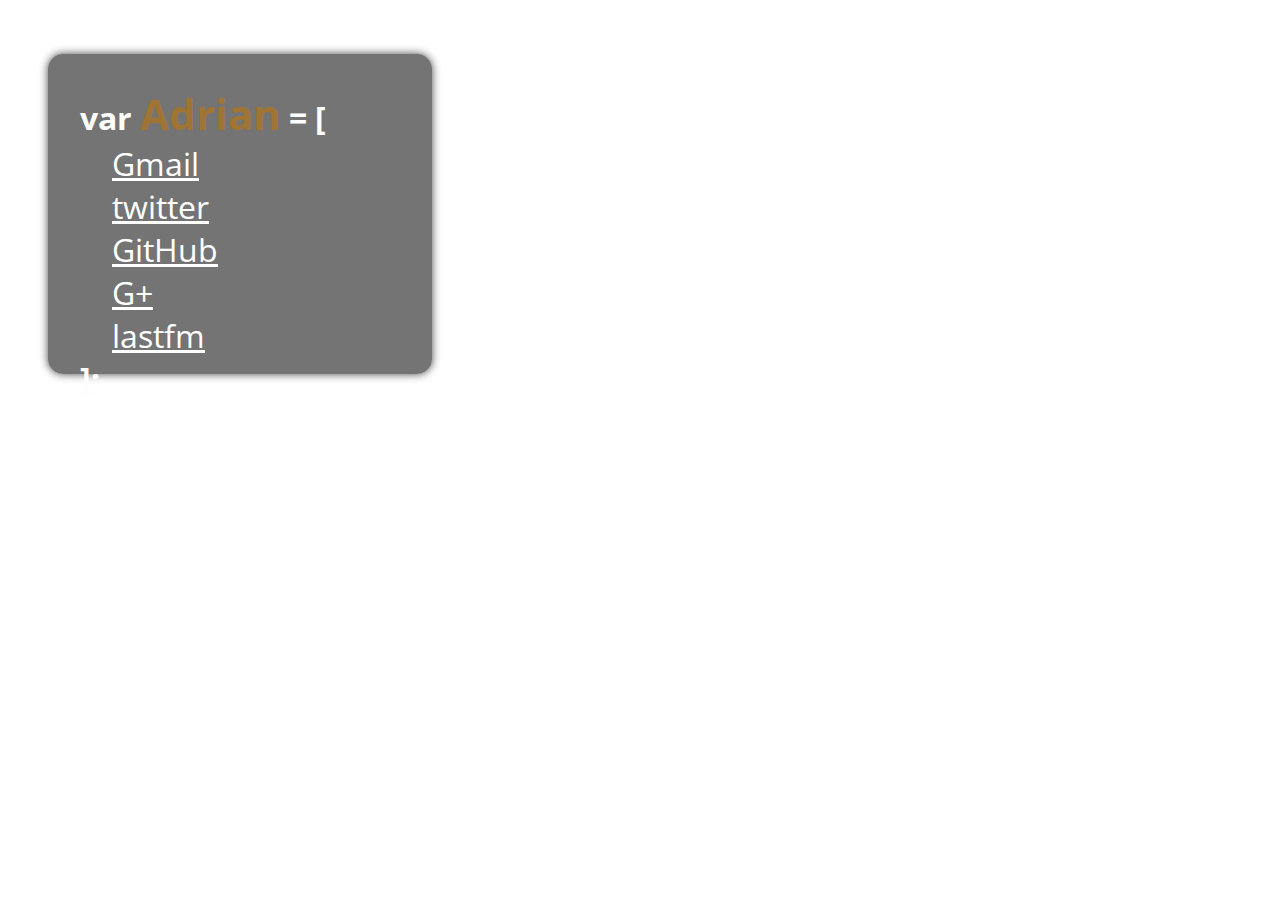
<file: aboutme/aboutme.html>
<html>
<head>
	<title>adrianstatescu.com</title>
	<link href='http://fonts.googleapis.com/css?family=Open+Sans+Condensed:300' rel='stylesheet' type='text/css'>
	<style type="text/css">
	html { 
		background-color: black;
		background: url(http://statescu.thinkphp.ro/css/cover2.jpg) no-repeat center center fixed; 
		-webkit-background-size: cover;
			 -moz-background-size: cover;
				 -o-background-size: cover;
						background-size: cover;
		opacity: 0.9;
	}

	body {
		font-family: 'Open Sans Condensed', sans-serif;
	}

	#card {
		position: absolute;
		top:0.7em;
		left:1.5em;
   	width:10em;
   	height:8em;
   	background-color: rgba(0, 0, 0, 0.6);
   	padding:1em;
   	list-style-type: none;
   	color:#fefefe;
   	font-size:2em;
   	-webkit-box-shadow:0px 0px 9px 0px #333333;
   		 -moz-box-shadow:0px 0px 9px 0px #333333;
   			 -o-box-shadow:0px 0px 9px 0px #333333;
						box-shadow:0px 0px 9px 0px #333333;
		-webkit-border-radius: 15px;
			 -moz-border-radius: 15px;
			 	 -o-border-radius: 15px;
						border-radius: 15px;
	}

	#card a {
		font-size:1em;
		color:white;
	}

	.define {
		font-weight: bold;
	}

	.variable {
		color:RGBA(150, 102, 30, 1);
		font-size: 1.3em;
	}

	.fields {
		padding-left: 1em;
	}

	</style>
</head>
<body>
	<ul id="card">
		<li class="define"><span>var </span><span class="variable">Adrian</span> = <span class="brace">[</span></li>
		<li class="fields"><a href="mailto:mergesortv@gmail.com">Gmail</a></li>
		<li class="fields"><a href="http://twitter.com/thinkphp">twitter</a></li>
		<li class="fields"><a href="http://github.com/thinkphp">GitHub</a></li>
		<li class="fields"><a href="http://thinkphp.ro/+">G+</a></li>
		<li class="fields"><a href="http://github.com/thinkphp">lastfm</a></li>
		<li class="define"><span class="brace">];</span></li>
	</div>
</body>
</html>
</file>
